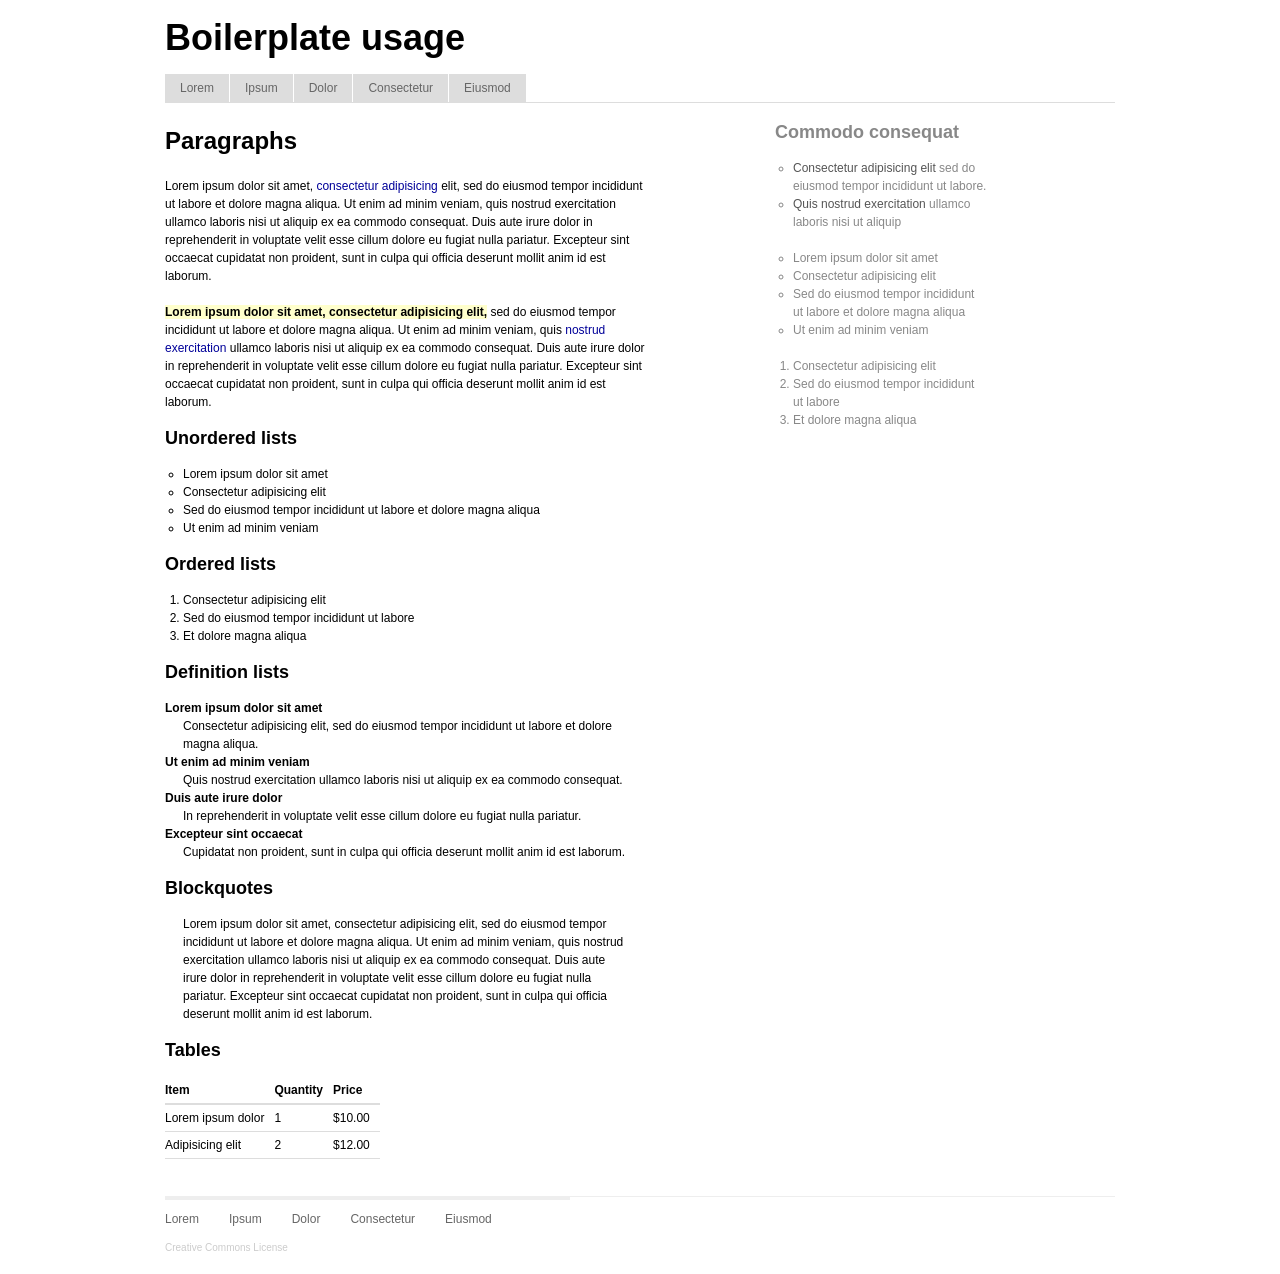
<file: src/GeoNodePy/geonode/static/theme/boilerplate/example/index.html>
<!DOCTYPE html PUBLIC "-//W3C//DTD HTML 4.01//EN"
   "http://www.w3.org/TR/html4/strict.dtd">

<html lang="en">
<head>
	<meta http-equiv="Content-Type" content="text/html; charset=utf-8">
	<title>Boilerplate</title>
	<meta name="author" content="Nathan Borror">
  <link rel="stylesheet" href="stylesheets/screen.css" type="text/css" media="screen" charset="utf-8">
  <link rel="stylesheet" href="stylesheets/print.css" type="text/css" media="print" charset="utf-8">
  <!--[if lte IE 6]><link rel="stylesheet" href="stylesheets/lib/ie.css" type="text/css" media="screen" charset="utf-8"><![endif]-->
</head>
<body>

<div id="page">
  <div id="header">
    <h1>Boilerplate usage</h1>
    <ul class="tabs">
      <li><a href="#">Lorem</a></li>
      <li><a href="#">Ipsum</a></li>
      <li><a href="#">Dolor</a></li>
      <li><a href="#">Consectetur</a></li>
      <li><a href="#">Eiusmod</a></li>
    </ul>
  </div>
  
  <div id="body" class="wrapper">
    <div id="introduction">
      <h2>Paragraphs</h2>
      <p>Lorem ipsum dolor sit amet, <a href="#">consectetur adipisicing</a> elit, sed do eiusmod tempor incididunt ut labore et dolore magna aliqua. Ut enim ad minim veniam, quis nostrud exercitation ullamco laboris nisi ut aliquip ex ea commodo consequat. Duis aute irure dolor in reprehenderit in voluptate velit esse cillum dolore eu fugiat nulla pariatur. Excepteur sint occaecat cupidatat non proident, sunt in culpa qui officia deserunt mollit anim id est laborum.</p>
      <p><strong class="highlight">Lorem ipsum dolor sit amet, consectetur adipisicing elit,</strong> sed do eiusmod tempor incididunt ut labore et dolore magna aliqua. Ut enim ad minim veniam, quis <a href="#">nostrud exercitation</a> ullamco laboris nisi ut aliquip ex ea commodo consequat. Duis aute irure dolor in reprehenderit in voluptate velit esse cillum dolore eu fugiat nulla pariatur. Excepteur sint occaecat cupidatat non proident, sunt in culpa qui officia deserunt mollit anim id est laborum.</p>
      
      <h3>Unordered lists</h3>
      <ul>
        <li>Lorem ipsum dolor sit amet</li>
        <li>Consectetur adipisicing elit</li>
        <li>Sed do eiusmod tempor incididunt ut labore et dolore magna aliqua</li>
        <li>Ut enim ad minim veniam</li>
      </ul>
      
      <h3>Ordered lists</h3>
      <ol>
        <li>Consectetur adipisicing elit</li>
        <li>Sed do eiusmod tempor incididunt ut labore</li>
        <li>Et dolore magna aliqua</li>
      </ol>
      
      <h3>Definition lists</h3>
      <dl>
        <dt>Lorem ipsum dolor sit amet</dt>
        <dd>Consectetur adipisicing elit, sed do eiusmod tempor incididunt ut labore et dolore magna aliqua. </dd>
        
        <dt>Ut enim ad minim veniam</dt>
        <dd>Quis nostrud exercitation ullamco laboris nisi ut aliquip ex ea commodo consequat. </dd>
        
        <dt>Duis aute irure dolor</dt>
        <dd>In reprehenderit in voluptate velit esse cillum dolore eu fugiat nulla pariatur. </dd>
        
        <dt>Excepteur sint occaecat</dt>
        <dd>Cupidatat non proident, sunt in culpa qui officia deserunt mollit anim id est laborum.</dd>
      </dl>
      
      <h3>Blockquotes</h3>
      <blockquote>
        <p>Lorem ipsum dolor sit amet, consectetur adipisicing elit, sed do eiusmod tempor incididunt ut labore et dolore magna aliqua. Ut enim ad minim veniam, quis nostrud exercitation ullamco laboris nisi ut aliquip ex ea commodo consequat. Duis aute irure dolor in reprehenderit in voluptate velit esse cillum dolore eu fugiat nulla pariatur. Excepteur sint occaecat cupidatat non proident, sunt in culpa qui officia deserunt mollit anim id est laborum.</p>
      </blockquote>
      
      <h3>Tables</h3>
      <table>
        <tr>
          <th>Item</th>
          <th>Quantity</th>
          <th>Price</th>
        </tr>
        <tr>
          <td>Lorem ipsum dolor</td>
          <td>1</td>
          <td>$10.00</td>
        </tr>
        <tr>
          <td>Adipisicing elit</td>
          <td>2</td>
          <td>$12.00</td>
        </tr>
      </table>
    </div>
    <div id="resources">
      <h3>Commodo consequat</h3>
      <ul>
        <li><a href="#">Consectetur adipisicing elit</a> sed do eiusmod tempor incididunt ut labore.</li>
        <li><a href="#">Quis nostrud exercitation</a> ullamco laboris nisi ut aliquip</li>
      </ul>
      
      <ul>
        <li>Lorem ipsum dolor sit amet</li>
        <li>Consectetur adipisicing elit</li>
        <li>Sed do eiusmod tempor incididunt ut labore et dolore magna aliqua</li>
        <li>Ut enim ad minim veniam</li>
      </ul>
      
      <ol>
        <li>Consectetur adipisicing elit</li>
        <li>Sed do eiusmod tempor incididunt ut labore</li>
        <li>Et dolore magna aliqua</li>
      </ol>
    </div>
  </div>
  
  <div id="footer">
    <ul class="tabs">
      <li><a href="#">Lorem</a></li>
      <li><a href="#">Ipsum</a></li>
      <li><a href="#">Dolor</a></li>
      <li><a href="#">Consectetur</a></li>
      <li><a href="#">Eiusmod</a></li>
    </ul>
    
    <p class="quiet"><small>Creative Commons License</small></p>
  </div>
</div>

</body>
</html>
</file>
<file: src/GeoNodePy/geonode/static/theme/boilerplate/example/stylesheets/screen.css>
/* -------------------------------------------------------------- 
  
   Boilerplate Screen Styles
   * Version:   0.5 (2007-11-19)
   
-------------------------------------------------------------- */

@import "lib/reset.css";
@import "lib/typography.css";
@import "lib/forms.css";
@import "lib/plugins/tabs.css";


/* Page
-------------------------------------------------------------- */

#page { margin: 0 auto; width: 950px; }


/* Header
-------------------------------------------------------------- */

#header { margin-top: 20px; }

#header .tabs { border-bottom: 1px solid #ddd; }
#header .tabs li { margin-right: 1px; }
#header .tabs a { padding: 5px 15px; background: #ddd; color: #666; text-decoration: none; }


/* Body
-------------------------------------------------------------- */

#body { margin-top: 20px; }

#introduction { float: left; width: 480px; margin-right: 130px; }

#resources { float: left; width: 230px; }
#resources h3 { color: #888; }
#resources ul, #resources ol { color: #888; }
#resources ul a { color: #555; }


/* Footer
-------------------------------------------------------------- */
#footer { border-top: 1px solid #eee; margin-top: 20px; }

#footer .tabs { width: 405px; border-top: 3px solid #eee; }
#footer .tabs a { padding: 10px 30px 10px 0; color: #666; text-decoration: none; }

#footer p.quiet { color: #ccc; }
</file>
<file: src/GeoNodePy/geonode/static/theme/boilerplate/example/stylesheets/print.css>
/* -------------------------------------------------------------- 
  
   Boilerplate Print Styles
   * Version:   0.5 (2007-11-19)
	 
-------------------------------------------------------------- */

body { line-height: 1.5; font-family: Helvetica, Arial, Verdana, sans-serif; color: #000; background: none; font-size: 10pt; }

h1,h2,h3,h4,h5,h6 { font-family: Helvetica, Arial, sans-serif; }
code { font: .9em Courier, monospace; } 

img { float: left; margin: 1.5em 1.5em 1.5em 0; }
a img { border: none; }
p img.top { margin-top: 0; }

hr { background: #ccc; color: #ccc; width: 100%; height: 2px; margin: 2em 0; padding: 0; border: none; }
blockquote { margin: 1.5em; padding: 1em; font-style: italic; font-size: .9em; }

.small  { font-size: .9em; }
.large  { font-size: 1.1em; }
.quiet  { color: #999; }
.hide   { display: none; }

a:link, a:visited { background: transparent; font-weight: 700; text-decoration: underline; }
a:link:after, a:visited:after { content: " (" attr(href) ") "; font-size: 90%; }
</file>
<file: src/GeoNodePy/geonode/static/theme/boilerplate/example/stylesheets/lib/ie.css>
/* -------------------------------------------------------------- 
   
   Boilerplate ie.css
   * Contains hacks for Internet Explorer < IE7
   
-------------------------------------------------------------- */

/* Make sure the layout is centered in IE5 */
body { text-align: center; }
#page { text-align: left; }

/* Keeps IE6 from cutting pulled/pushed images */
ul, ol { position: relative; }

/* Fixes incorrect styling of legend in IE6 fieldsets. */
legend { margin-bottom: 1.4em; }

/* Fixes incorrect placement of numbers in ol's in IE6/7 */
ol { margin-left: 2em; }
</file>
